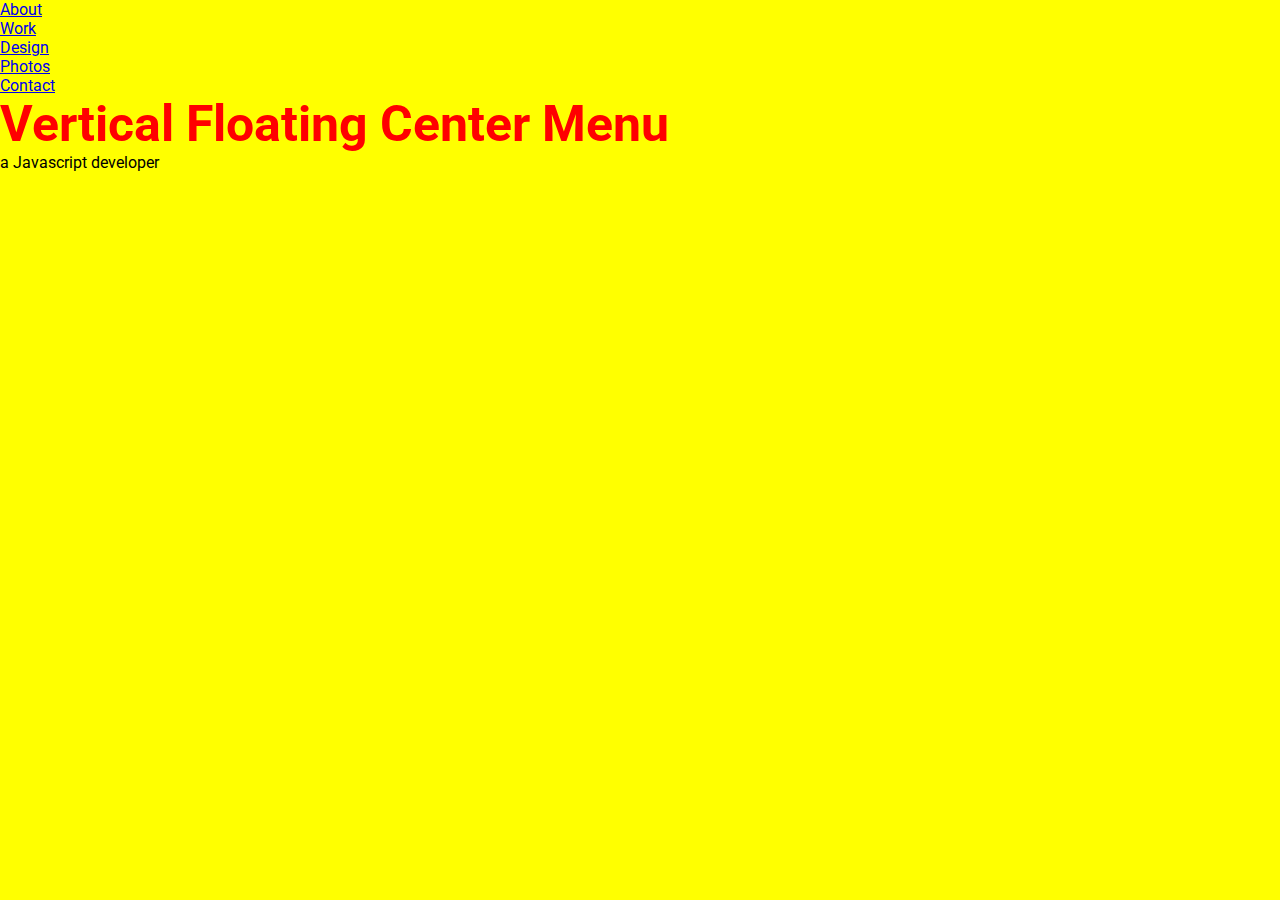
<file: index.html>
<!DOCTYPE html>
<html lang="ru">

<head>
	<meta charset="UTF-8">
	<meta name="viewport" content="width=device-width, initial-scale=1.0">
	<title>vertical-floating-center-menu</title>
	<link href="https://fonts.googleapis.com/css2?family=Roboto&display=swap" rel="stylesheet">
	<link rel="stylesheet" href="./page.css">
</head>

<body class="page">
	<nav id="navbar" class="nav">
		<ul class="nav-list">
			<li><a href="#welcome-section">About</a></li>
			<li><a href="#projects">Work</a></li>
			<li><a href="#design">Design</a></li>
			<li><a href="#photos">Photos</a></li>
			<li><a href="#contact">Contact</a></li>
		</ul>
	</nav>

	<section id="welcome-section" class="welcome-section">
		<h1>Vertical Floating Center Menu</h1>
		<p>a Javascript developer</p>
	</section>



	<footer></footer>
	<script src="./index.js"></script>
</body>

</html>
</file>
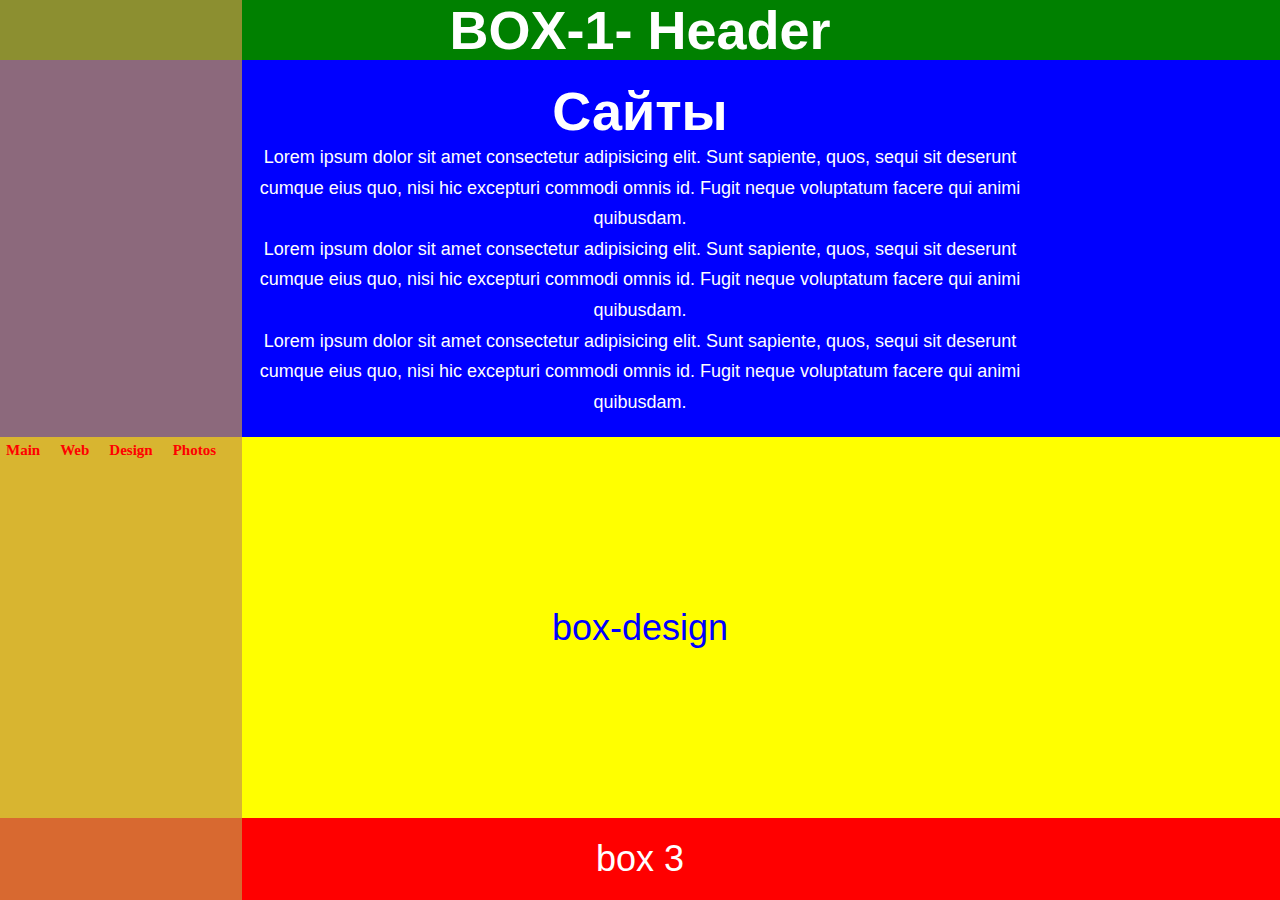
<file: fill-vertical-space.html>
<!DOCTYPE html>
<html lang="en">

<head>
	<meta charset="UTF-8">
	<meta name="viewport" content="width=device-width, initial-scale=1.0">
	<title>Document</title>
	<link rel="stylesheet" href="./fill-vertical-space.css">
</head>

<body>
	<ul class="vert-menu">
		<li><a class="vert-menu__link" href="#main">Main</a></li>
		<li><a class="vert-menu__link" href="#web">Web</a></li>
		<li><a class="vert-menu__link" href="#design">Design</a></li>
		<li><a class="vert-menu__link" href="#photos">Photos</a></li>
	</ul>
	<div class="container">

		<div class="box box-1">
			<h2>BOX-1- Header</h2>
		</div>
		<div class="box box-2">
			<h2>Сайты</h2>
			<p>Lorem ipsum dolor sit amet consectetur adipisicing elit. Sunt sapiente, quos, sequi sit deserunt cumque eius
				quo, nisi hic excepturi commodi omnis id. Fugit neque voluptatum facere qui animi quibusdam.</p>
			<p>Lorem ipsum dolor sit amet consectetur adipisicing elit. Sunt sapiente, quos, sequi sit deserunt cumque eius
				quo, nisi hic excepturi commodi omnis id. Fugit neque voluptatum facere qui animi quibusdam.</p>
			<p>Lorem ipsum dolor sit amet consectetur adipisicing elit. Sunt sapiente, quos, sequi sit deserunt cumque eius
				quo, nisi hic excepturi commodi omnis id. Fugit neque voluptatum facere qui animi quibusdam.</p>
		</div>
		<div class="box box-design">box-design</div>
		<div class="box box-3">box 3</div>
	</div>

</body>

</html>
</file>
<file: page.css>
* {
  padding: 0;
  margin: 0;
}

body {
  background-color: yellow;
  min-width: 320px;
  font-family: Roboto;
}

h1 {
  font-size: 50px;
  color: red;
}

.container {
  max-width: 1024px;
  margin: 0 auto;
}

header {
  background-color: rgba(214, 83, 83, 0.5);
}
/*# sourceMappingURL=page.css.map */
</file>
<file: fill-vertical-space.css>
* {
  margin: 0;
  padding: 0;
  -webkit-box-sizing: border-box;
          box-sizing: border-box;
}

html,
body {
  height: 100%;
}

p {
  font-size: 18px;
  line-height: 1.7;
}

li {
  list-style-type: none;
  padding-right: 20px;
}

li a {
  color: red;
  text-decoration: none;
  font-size: 15px;
  font-weight: bold;
  -webkit-transform: rotate(-90deg);
          transform: rotate(-90deg);
}

.vert-menu {
  position: absolute;
  top: 0;
  left: 0;
  min-width: 150px;
  height: 100vh;
  display: -webkit-box;
  display: -ms-flexbox;
  display: flex;
  -webkit-box-align: center;
      -ms-flex-align: center;
          align-items: center;
  background-color: rgba(200, 150, 69, 0.7);
  padding: 6px;
}

.container {
  height: 100%;
  min-height: 100%;
  display: -webkit-box;
  display: -ms-flexbox;
  display: flex;
  -webkit-box-orient: vertical;
  -webkit-box-direction: normal;
      -ms-flex-direction: column;
          flex-direction: column;
}

.container .box {
  text-align: center;
  color: white;
  font-family: sans-serif;
  font-size: 36px;
  padding: 20px;
  display: -webkit-box;
  display: -ms-flexbox;
  display: flex;
  -webkit-box-orient: vertical;
  -webkit-box-direction: normal;
      -ms-flex-direction: column;
          flex-direction: column;
  -webkit-box-pack: center;
      -ms-flex-pack: center;
          justify-content: center;
}

.container .box-1 {
  background-color: green;
  height: 60px;
}

.container .box-2 {
  background-color: blue;
  padding-left: 250px;
  padding-right: 250px;
  -webkit-box-flex: 0;
      -ms-flex: 0;
          flex: 0;
}

.container .box-design {
  background-color: yellow;
  color: blue;
  -webkit-box-flex: 1;
      -ms-flex: 1;
          flex: 1;
}

.container .box-3 {
  background-color: red;
  -webkit-box-flex: 0;
      -ms-flex: 0;
          flex: 0;
}
/*# sourceMappingURL=fill-vertical-space.css.map */
</file>
